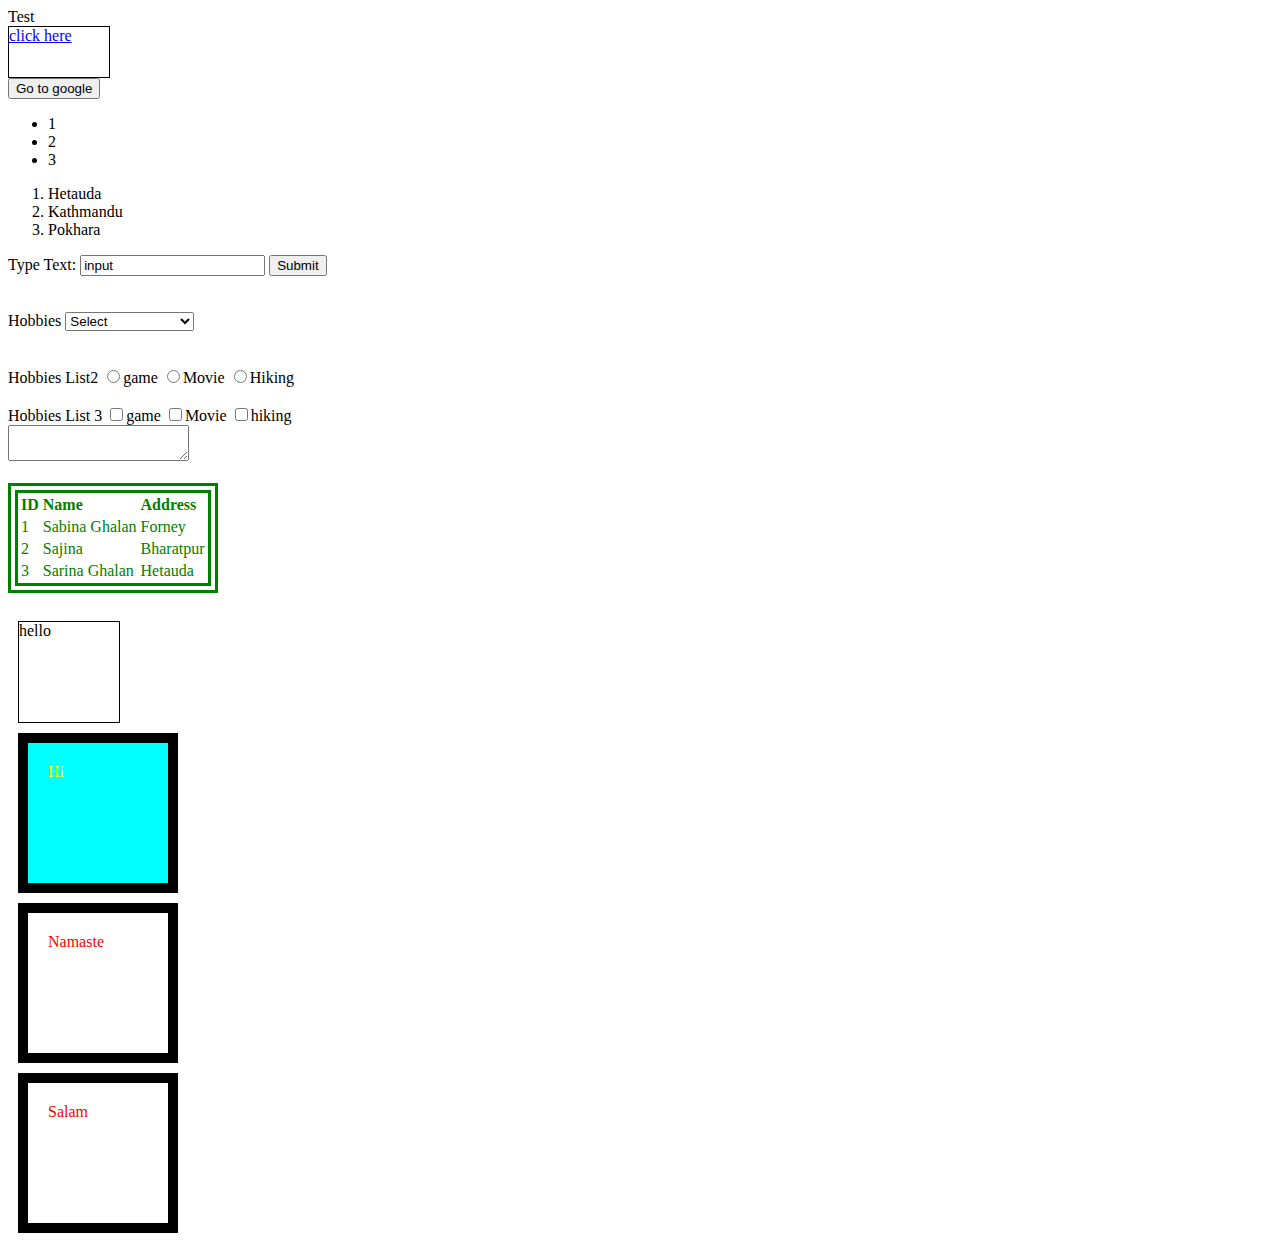
<file: index.html>
<!DOCTYPE html>
<html lang="en">
<head>
    <meta charset="UTF-8">
    <meta http-equiv="X-UA-Compatible" content="IE=edge">
    <meta name="viewport" content="width=device-width, initial-scale=1.0">
    <title>Document</title>

    <style>
        
        .NewStyle{
            padding-left:50px;
            padding-right:50px;
            height:100px;width:100px
        }
        .box{
            border:1px solid black;height:100px;width:100px;margin:10px ;color:red;border-width: 10px;
            padding:20px
        }

    </style>
</head>
<body>
    <div>Test</div>
    <a href="http://www.google.com"><div style="color:blue;border:1px solid black;height:50px;width:100px">click here</div></a>
        <button>Go to google</button>

        <ul>
<li>1</li>
<li>2</li>
<li>3</li>

        </ul>

        <ol>
            <li>Hetauda</li>
            <li>Kathmandu</li>
            <li>Pokhara</li>
            
                    </ol>

                    <span>Type Text: </span> <input type="text" value="input" id="1" name="Testlabel" placeholder="Address"/>
                    <button>Submit</button>
                    <br/>
                    <br/>
                    <br/>
                    <label>Hobbies</label>
                    <select value="Rock climbing">
                            <option value="1">Select</option>
                            <option value="2">Playing soccer</option>
                            <option value="3">Listening to Music</option>
                            <option value="4">Rock climbing</option>

                    </select>
                    <br/>
                    <br/>
                    <br/>
                    <label>Hobbies List2 </label>
                    <input type="radio" value="1" name="Hobby"/>game
                    <input type="radio" value="2" name="Hobby"/>Movie
                    <input type="radio" value="3" name="Hobby"/>Hiking
                    
                    <br/>
                    <br/>
                    <label>Hobbies List 3 </label>
                    <input type="checkbox" value="1" />game
                    <input type="checkbox" value="2" />Movie
                    <input type="checkbox" value="3" />hiking
                    <br/>
                    <textarea></textarea>
                    <br/><br/>
                    <table style="color:green;border:10px;text-align: left;border-style: double;">
                            <thead>
                                <th>ID</th>
                                <th>Name</th>
                                <th>Address</th>
                            </thead>
                            <tbody>
<tr>
<td>1</td>
<td>Sabina Ghalan</td>
<td>Forney</td>

</tr>

<tr>
    <td>2</td>
    <td>Sajina</td>
    <td>Bharatpur</td>
    
    </tr>

    <tr>
        <td>3</td>
        <td>Sarina Ghalan</td>
        <td>Hetauda</td>
        
        </tr>

                            </tbody>

                    </table>
                    <br />
                    <div style="border:1px solid black;height:100px;width:100px;margin:10px">hello</div>
                    <div class="box" style="background-color: aqua; color:yellow">Hi</div>
                    <div class="box">Namaste</div>
                    <div class="box NewStyle">Salam</div>

</body>
</html>
</file>
